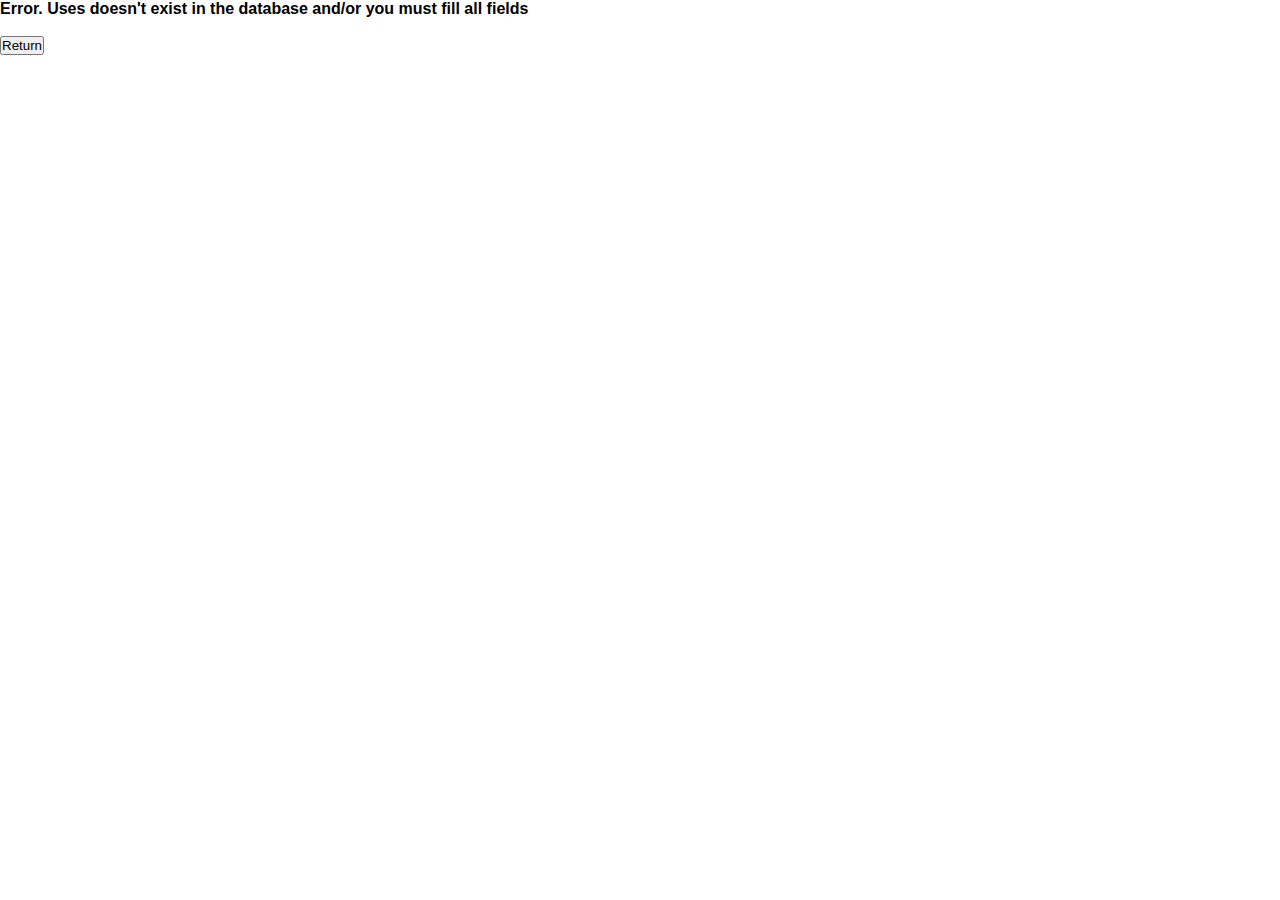
<file: error_login.html>
<!DOCTYPE html>
<head>
    <meta charset="UTF-8">
    <link rel = "stylesheet" type="text/css" href="styles.css" />
    <title>Login Error</title>
</head>
<body>
    <section class="error-login">
        <h4> Error. Uses doesn't exist in the database and/or you must fill all fields</h4><br>
          <button class="single-button" value="Return" onclick="window.location.href='login.html'">Return</button>
    </section>
</body>
</html>
</file>
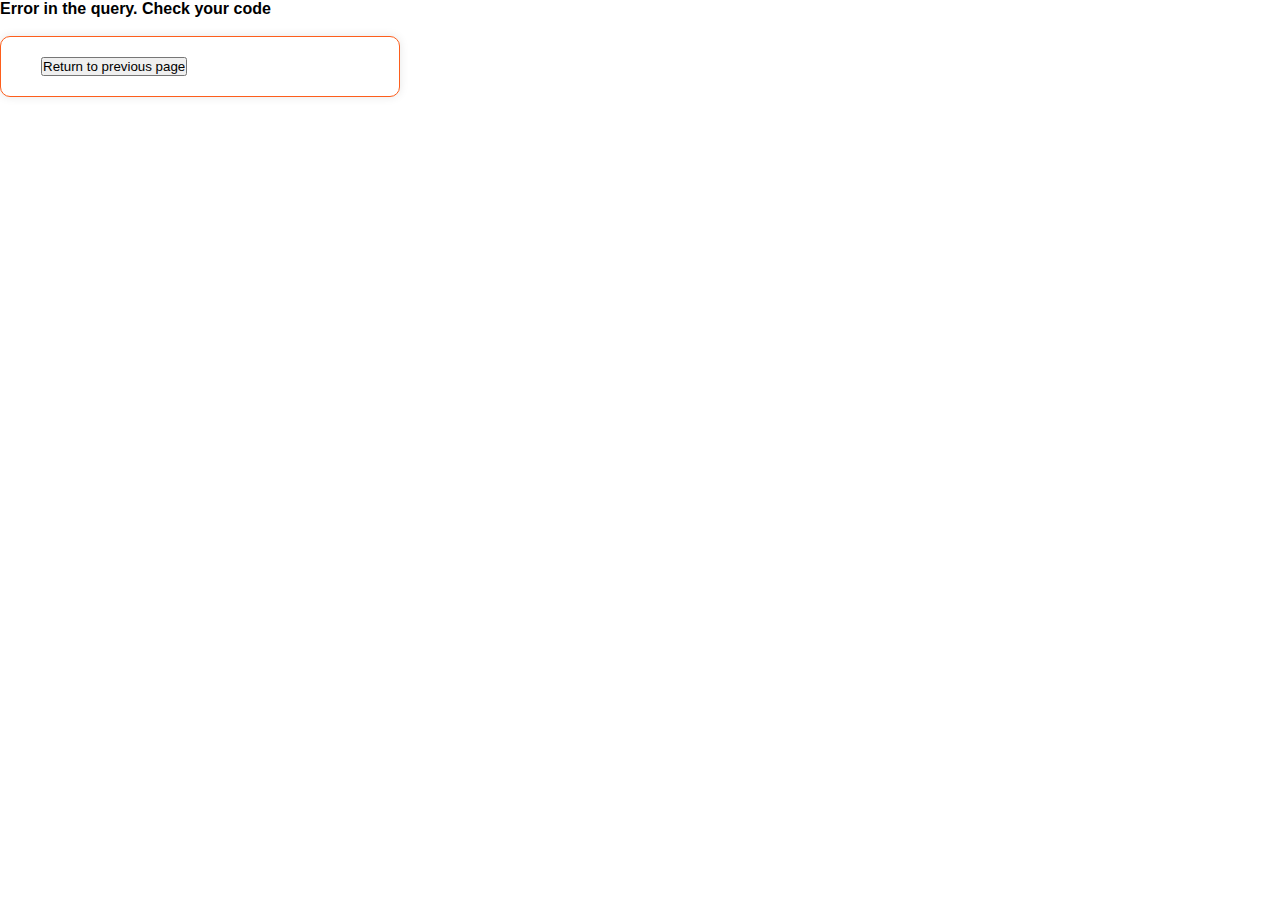
<file: query_error.html>
<!DOCTYPE html>
<html lang="en">
<head>
    <meta charset="UTF-8">
    <meta http-equiv="X-UA-Compatible" content="IE=edge">
    <meta name="viewport" content="width=device-width, initial-scale=1.0">
    <link rel = "stylesheet" type="text/css" href="styles.css" />
    <title>Login Error</title>
</head>
<body>
    <section class="error-login">
        <h4> Error in the query. Check your code</h4><br>
         <!--  <button class="single-button" value="Return" onclick="window.location.href='login.html'">Return</button> -->
          <form><input type="button" class="single-button" value="Return to previous page" onClick="javascript:history.go(-1)"></form>
    </section>
</body>
</html>
</file>
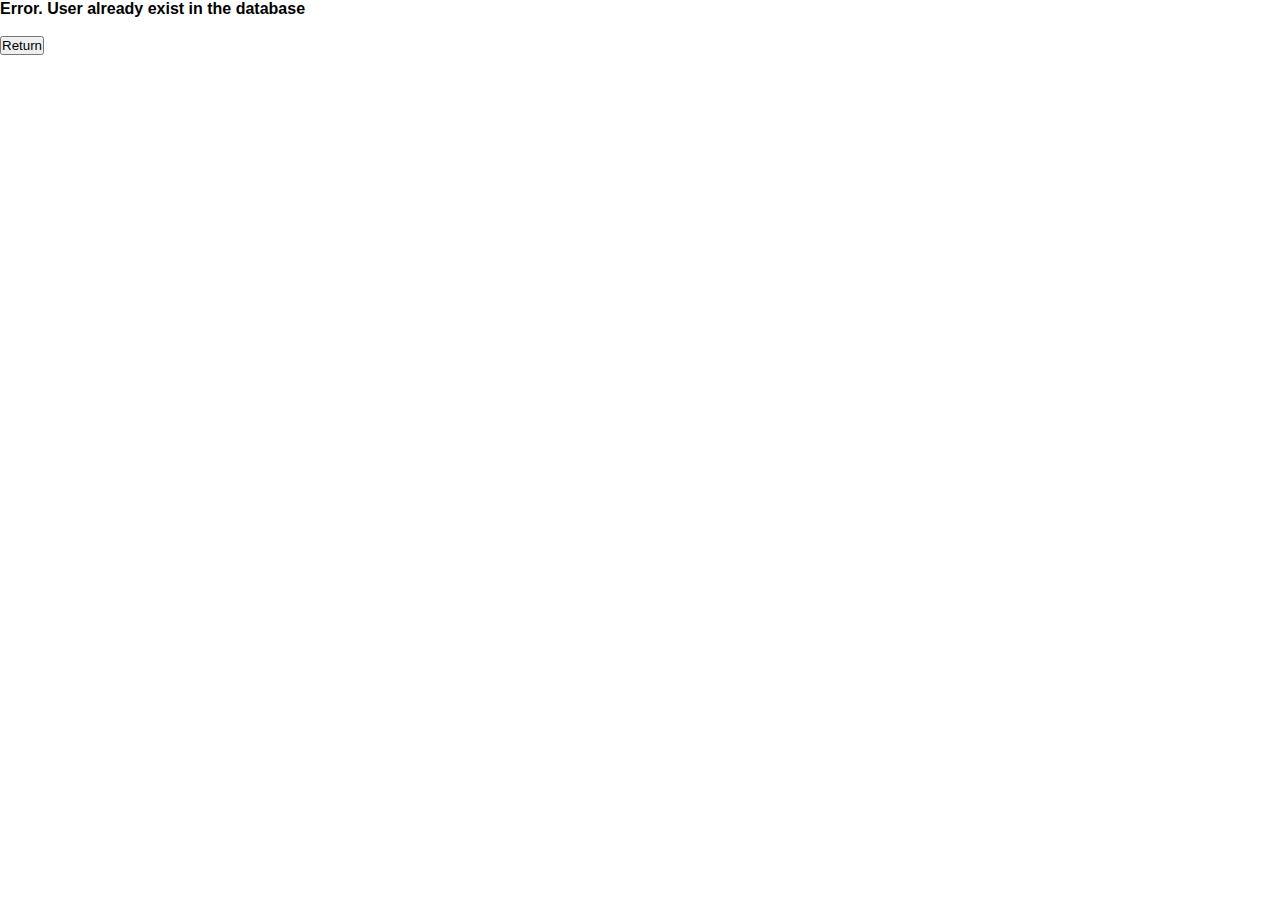
<file: user_exist.html>
<!DOCTYPE html>
<html lang="en">
<head>
    <meta charset="UTF-8">
    <meta http-equiv="X-UA-Compatible" content="IE=edge">
    <meta name="viewport" content="width=device-width, initial-scale=1.0">
    <link rel = "stylesheet" type="text/css" href="styles.css" />
    <title>Login Error</title>
</head>
<body>
    <section class="error-login">
        <h4> Error. User already exist in the database</h4><br>
          <button class="single-button" value="Return" onclick="window.location.href='signup.html'">Return</button>
    </section>
</body>
</html>
</file>
<file: styles.css>
* {
    box-sizing: border-box;
    margin: 0;
    padding: 0;
}

body {
    font-family: "Lexend", sans-serif;
}

/* Header section*/
.header {
    background-color: #222222;
    display: flex;
    justify-content: center;
    padding: 1em;
    top: 0px;
    position: sticky;
    z-index: 9999;
}

.header-content {
    display: flex;
    justify-content: space-between;
    align-items: center;
    max-width: 1350px;
    width: 100%;
}

.logo-container {
    display: flex;
    align-items: center;
}

.logo {
    max-width: 180px;
    height: auto;
    padding-top: 5px;
}

.nav-menu {
    display: flex;
}

.menu-list {
    display: flex;
    align-items: center;
    list-style: none;
}

.menu-item {
    margin-left: 2em;
}

.menu-item a {
    text-decoration: none;
    color: white;
    transition: color 0.3s ease;
    padding: 9px 15px;
    border-radius: 5px;
}

.menu-item a:hover{
    color: #FD5E1C;
}

.menu-item .login {
    padding: 9px 20px;
    border: 2px rgb(87, 87, 87) solid;
    font-weight: bold;
}

.menu-item .login:hover {
    border: 2px #fff solid;
}

.menu-item .signup {
    background-color: #FD5E1C;
    padding: 10px 20px;
    font-weight: bold;
}

.menu-item .signup:hover{
    background-color: #fff;
}

/* Top Banner section*/

.banner {
    background-image: url("images/aaabstract2.jpeg"),linear-gradient(to left bottom, #FD5E1C, #fd6e39, #fd692f, #fd6325, #fd5d19, #fe6313, #ff690a, #ff6f00, #ff8100, #ff9100, #ffa100, #ffb100);
    background-blend-mode: multiply;
    background-size: cover;
    color: white;
    display: flex;
    justify-content: center;
    align-items: center;
    height: 80svh;
    border-bottom-left-radius: 50% 5%;
    border-bottom-right-radius: 50% 5%;
}


.banner-content {
    text-align: center;
    padding: 20px;
}

.banner-title {
    font-size: 2.5em;
    margin-bottom: 20px;
}

.banner-subtitle {
    font-size: 1.5em;
    margin-bottom: 30px;
}

.banner-actions {
    display: flex;
    justify-content: center;
}

.action-button {
    background-color: white;
    color: #FF7F00;
    border: none;
    border-radius: 5px;
    padding: 10px 20px;
    margin: 0 10px;
    text-decoration: none;
    font-weight: bold;
    cursor: pointer;
    transition: background-color 0.3s ease;
    transition: scale 0.3s ease;
}

.action-button:hover {
    background-color: #222222;
    color: white;
    scale: 1.1;
    transition: scale 0.3s ease;

}

/* About section*/
.text-section {
    width: 100%;
    display: flex;
    padding: 20px 20px;
}

.text-content {
    max-width: 1040px;
    background-color: #fff6f1;
    padding: 20px 40px;
    margin: 0 auto;
    border-radius: 20px;
    overflow: hidden;
    display: flex;
    flex-wrap: wrap;
    gap: 20px;
    justify-content: center;
    align-items: center;

}

.text-details {
    flex: 1;
    padding: 20px;
    order: 1; /* Ensures the text block comes first in flex display */
}

.text-title {
    font-size: 2.5em;
    color: #FF7F00;
    margin-bottom: 20px;
}

.text-desc {
    font-size: 1.2em;
    color: #333;
}

.about-image {
    flex: 1;
    overflow: hidden;
    border-radius: 20px; 
    aspect-ratio: 1 / 0.6; 
    height: 100%;
    order: 2;
}

.about-image img {
    width: 100%;
    height: 100%;
    object-fit: cover;
    transition: transform 0.3s ease-in-out;
}

.about-image:hover img {
    transform: scale(1.1);
}

/* Default (desktop) */
.mobile-only {
    display: none;
}

@media (min-width: 769px) {
    .text-content {
        flex-direction: row;
    }
}
  
@media screen and (max-width: 768px) {

    .desktop-only {
        display: none;
    }
    .mobile-only {
        display: block;
    }
    
    .header-content {
        flex-direction: column;
    }

    .nav-menu {
        flex-direction: column;
        align-items: center;
        justify-content: space-between;
        padding-top: 20px;
    }

    .menu-item {
        margin-bottom: 1em;
        margin-left: 1em;
    }

    .menu-item a {
        text-align: center;
        font-size: 1rem;
    }

    .text-content {
        flex-direction: column;
    }

    .about-image {
        width: 100%;
        padding: 0px;
    }

    .text-details {
        height: auto;
        padding-bottom: 20px;
        flex: 0;
    }

    .signup-fullwidth {
        width: 100%;
        padding-bottom: 10px;
        padding-top: 5px;
    }

    .signup-fullwidth .signup {
        background-color: #FD5E1C;
        font-weight: bold;
    }
    
    .signup-fullwidth .signup:hover {
        background-color: #fff;
    }
    
    .signup-fullwidth a {
        text-decoration: none;
        color: white;
        font-size: 1rem;
        padding: 13px 20px;
        transition: color 0.3s ease;
        border-radius: 5px;
        display: flex;
        justify-content: center; 
        width: 100%; 
    }

    .banner {
        height: 60svh;
    }

    .login-form, .signup-form {
        width: 100%;
        height: 100%;
        flex-direction: column;
        padding-bottom: 40px;
    }
}

/* Agent grid section*/

.agent-grid {
    display: grid;
    grid-template-columns: repeat(auto-fit, minmax(270px, 1fr));
    gap: 20px;
    justify-items: center;
    padding: 20px;
    max-width: 1100px;
    margin: 0 auto;
}
.agent-card {
    position: relative;
    overflow: hidden;
    margin: 10px;
    min-width: 230px;
    max-width: 315px;
    width: 100%;
    color: #ffffff;
    text-align: left;
    line-height: 1.4em;
    background-color: #222222;
    border-radius: 20px;
}

.agent-card * {
    -webkit-box-sizing: border-box;
    box-sizing: border-box;
    -webkit-transition: all 0.25s ease;
    transition: all 0.25s ease;
}

.agent-cover {
    height: 140px;
    background-size: cover;
    background-position: center;
}

.agent-content {
    width: 100%;
    background-color: #222222;
    padding: 25px;
    position: relative;
}

.agent-content:before {
    position: absolute;
    content: '';
    bottom: 100%;
    left: 0;
    width: 0;
    height: 0;
    border-style: solid;
    border-width: 55px 0 0 400px;
    border-color: transparent transparent transparent #222222;
  }

.agent-profile {
    border-radius: 50%;
    position: absolute;
    bottom: 100%;
    left: 25px;
    z-index: 1;
    max-width: 90px;
    opacity: 1;
    box-shadow: 0 0 15px rgba(0, 0, 0, 0.3);
}

.agent-content h2 {
    margin: 0 0 5px;
    font-weight: bold;
}

.agent-content h2 span {
    display: block;
    font-size: 0.5em;
    color: #FD5E1C;
    padding-top: 5px;
}

.agent-content p {
    margin: 0 0 10px;
    font-size: 0.8em;
    letter-spacing: 1px;
    opacity: 0.8;
    display: -webkit-box;
    -webkit-line-clamp: 3;
    -webkit-box-orient: vertical;
    overflow: hidden;
    text-overflow: ellipsis;
}


.agent-action {
    padding: 7px;
    color: #ffffff;
    font-size: 0.7em;
    text-transform: uppercase;
    margin: 10px 0;
    display: inline-block;
    opacity: 1;
    width: 47%;
    text-align: center;
    text-decoration: none;
    font-weight: bold;
    transition: color 0.3s ease;
    border-radius: 5px;
    transition: scale 0.3s ease;
}

.hire-agent {
    margin-right: 4%;
    background-color: #FD5E1C;
    transition: background-color 0.5s ease, color 0.5s ease;
}

.agent-action:hover {
    scale: 1.1;
    transition: scale 0.3s ease;
}


.hire-button {
    margin-right: 4%;
    background-color: #FD5E1C;
}

.pro {
	color: #231E39;
	background-color: #fee20b;
	border-radius: 3px;
	font-size: 14px;
	font-weight: bold;
	padding: 3px 7px;
	position: absolute;
	top: 30px;
	right: 30px;
}

/* Contact section*/

.contact-section {
    width: 100%;
    max-width: 1100px;
    padding: 20px;
    margin: 0 auto;
    box-sizing: border-box;
}

.contact-title {
    font-size: 2em;
    margin-bottom: 20px;
    text-align: center;
}

.contact-description {
    font-size: 1.2em;
    margin-bottom: 20px;
    text-align: center;
    max-width: 700px;
    margin: 0 auto;
}

.contact-info {
    display: grid;
    grid-template-columns: repeat(auto-fit, minmax(350px, 1fr));
    text-align: left;
    gap: 20px;
    padding: 50px 0;
}

.contact-phone,
.contact-email,
.contact-address,
.contact-hours {
    font-size: 1em;
    line-height: 1.5;
    background-color: #fff6f1;
    border-radius: 20px;
    padding: 2em;

    display: flex;
    align-items: center;
    gap: 10px;

    > h3 {
        font-size: 1.5em;
        padding-bottom: 10px;
    }

    > i {
        color: #FD5E1C;
        padding-right: 20px;
    }

    >
    div {
        display: flex;
        flex-direction: column;
    }
}

.contact-item {
    display: flex;
    align-items: center;
    gap: 10px;
}


.contact-item div {
    display: flex;
    flex-direction: column;
}

/* Footer section*/
footer p {
    width: 100%;
    text-align: center;
    margin: 0 auto;
    padding: 10px;
}

.sticky-footer {
    position: sticky;
    bottom: 0;
}

/* Features Section*/
.features-section {
    background-color: #fff;
    text-align: center;
}

.section-content {
    padding: 20px 20px;
    max-width: 1100px;
    margin: 0 auto;
    margin-top: 30px;
}

.section-title {
    font-size: 2em;
    color: #FF7F00;
    margin-bottom: 20px;
    text-align: center;
}

.section-subtitle {
    font-size: 1.2em;
    color: #333;
    margin-bottom: 40px;
    text-align: center;

}

.card-grid {
    display: grid;
    grid-template-columns: repeat(3, 1fr);
    gap: 30px;
}

.card {
    background-color: #fff6f1;
    border-radius: 20px;
    padding: 20px;
    text-align: center;
}

.card-image {
    width: 100%;
    height: 200px;
    object-fit: cover;
    border-radius: 15px;
}

.card-title{
    padding: 20px;
}
.card-desc {
    padding: 10px;
}

.agentgrid-header {
    padding-top: 40px;
}

@media screen and (max-width: 768px) {
    .card-grid {
        grid-template-columns: 1fr;
    }
}

.login-form {
    display: flex;
    flex: 1;
    justify-content: center;
    align-items: center;
    height: 80vh;
    padding: 40px 20px;
    flex-direction: column;

    > h2 {
        font-size: 2em;
        margin-bottom: 10px;
    }
}

.signup-form {
    display: flex;
    justify-content: center;
    align-items: center;
    height: 100%;
    padding: 40px 20px;
    flex-direction: column;

    > h2 {
        font-size: 2em;
        margin-bottom: 10px;
    }
}

form {
    border: 1px solid #FD5E1C;
    padding: 20px 40px;
    width: 400px;
    background-color: #fff;
    box-shadow: 0px 0px 10px 0px rgba(0,0,0,0.1);
    border-radius: 10px;
}

form p {
    color: #545454;
    font-size: x-small;
    padding: 10px;
}

label {
    display: block;
    margin-top: 15px;
    color: #222222;
    font-size: small;
}

label:last-child {
    margin-top: 0;
}

.terms-container {
    display: flex;
    align-items: center;
    padding-top: 20px;
}

.terms-container input {
    margin-right: 10px;
}

input[type="text"], input[type="email"], input[type="password"], input[type="tel"] {
    width: 100%;
    padding: 15px;
    margin-top: 5px;
    border-radius: 5px;
    border: 1px solid #454545;

}

input:focus {
    outline: none;
    border: 1px solid #FD5E1C;
}

input[type="submit"] {
    display: block;
    width: 100%;
    padding: 15px;
    margin-top: 20px;
    background-color: #FD5E1C;
    color: #fff;
    border: none;
    cursor: pointer;
    border-radius: 5px;
}

input[type="submit"]:hover {
    background-color: #222;
}

/* Style for the new subpage */
.agent-grid-subpage {
    display: grid;
    grid-template-columns: repeat(auto-fit, minmax(270px, 1fr));
    gap: 20px;
    justify-items: center;
    padding: 20px;
    max-width: 1200px;
    margin: 0 auto;
    margin-bottom: 40px;
}

.agent-card-subpage {
    position: relative;
    overflow: hidden;
    margin: 10px;
    min-width: 230px;
    max-width: 315px;
    width: 100%;
    color: #ffffff;
    text-align: left;
    line-height: 1.4em;
    background-color: #222222;
    border-radius: 20px;
}

.text-section-subpage {
    text-align: center;
    padding: 1em 2em 2em 2em;
    width: 100%;
}

.text-content-subpage {
    width: 100%;    
    margin: 0 auto;
}

.search-input-container {
    width: 100%;
    max-width: 600px;
    margin: 0 auto;
    padding: 1em 0;
}

.search-input {
    width: 100%;
    padding: 1em;
    border: 2px solid #ddd;
    border-radius: 10px;
    font-size: 1em;
}

.search-input:focus {
    border: 2px solid #555;
}

/* Only apply smooth scrolling when the user hasn't set their motion preference to "reduce" */
@media (prefers-reduced-motion: no-preference) {
    html {
      scroll-behavior: smooth;
    }
  }
  
  /* Offset the element scrolled to */
  section {
    scroll-margin-top: 5rem;
  }

  select {
    width: 100%;
    padding: 10px;
    margin-bottom: 10px;
    border-radius: 5px;
    margin-top: 5px;
    border: 1px solid #454545;
  }

.unhire-agent {
    /*red background for button, white text and add transition */
    background-color: #cb4242!important;
    color: #fff!important;
    transition: all 0.3s ease-in-out!important;
    border: none!important;
}

.agent-grid-hired {
    display: grid;
    justify-content: space-between;
    border-radius: 0 0 20px 20px;
    max-width: 1040px;
    background-color: #d9ffed;
    padding: 30px;
    margin: 0 auto;
    overflow: hidden;
    gap: 10px;
    justify-content: start;
    align-items: center;
}


@media (max-width: 767px) {
    .agent-grid-hired .agent-card {
        flex-basis: 100%; /* Stack on smaller screens */
    }
}

.text-title-hired {
    max-width: 1040px;
    align-items: center;
    margin: 0 auto;
    border-radius: 20px 20px 0 0;
    font-size: 2.5em;
    color: #4f8a6e;
    padding-top: 20px;
    background-color: #d9ffed;
}

.hero {
    width: 100%;
    padding: 30px 30px 0px 30px;
    text-align: center;
}

.hero-content {
    max-width: 1040px;
    background-color: #ececec;
    padding: 20px 20px;
    margin: 0 auto;
    border-radius: 20px;
    overflow: hidden;
    display: flex;
    flex-wrap: wrap;
    gap: 20px;
    justify-content: center;
    align-items: center;
}

.agent-action-homepage {
    padding: 7px;
    color: #ffffff;
    font-size: 0.7em;
    text-transform: uppercase;
    margin: 10px 0;
    display: inline-block;
    opacity: 1;
    width: 100%;
    text-align: center;
    text-decoration: none;
    font-weight: bold;
    transition: color 0.3s ease;
    border-radius: 5px;
    transition: scale 0.3s ease;
}

.signuporregister{
    padding: 7px 7px 20px 7px;
    color: #FD5E1C;
    font-size: 1em;
    width: 100%;
    text-align: center;
    text-decoration: none;
    font-weight: bold;
    transition: color 0.3s ease;
    transition: scale 0.3s ease;
}

.faq-section
{
  width: 100%;
  margin: 0 auto;
  display: flex;
  flex-direction: column;
  align-items: center;
  padding: 2rem;
}

.title
{
  font-size: 3rem;
  margin: 2rem 0;
}

.faq
{
  max-width: 1040px;
  margin-top: 2rem;
  padding-bottom: 1rem;
  border-bottom: 2px solid #282727;
  cursor: pointer;
}

.question
{
  display: flex;
  justify-content: space-between;
  align-items: center;
}

.question h3
{
  font-size: 1.8rem;
}

.answer
{
  max-height: 0;
  overflow: hidden;
  transition: max-height 0.5s ease-in-out;
}

.answer p
{
  padding-top: 1rem;
  line-height: 1.6;
  font-size: 1rem;
}

.faq.active .answer
{
  max-height: 500px;
}

/* delete modal */
.modal {
    display: flex;
    flex-direction: column;
    justify-content: center;
    align-items: center;
    gap: 0.4rem;
    max-width: 350px;
    padding: 1.3rem;
    min-height: 250px;
    position: fixed;
    z-index: 2;
    top: 50vh;
    background-color: white;
    border: 1px solid #ddd;
    border-radius: 15px;
  }
  
  .modal .flex {
    display: flex;
    align-items: flex-start;
    justify-content: space-between;
    flex-direction: column;
    gap: 10px;
  }
  
  .modal p {
    font-size: 0.9rem;
    color: #777;
    margin: 0.4rem 0 0.2rem;
    text-align: center;
  }

  .modal h3 {
    text-align: center;
    font-weight: bold;
  }
  
  .modal-button {
    display: inline-block;
    padding: 0.8rem 1.4rem;
    font-weight: 700;
    background-color: red;
    color: white;
    border-radius: 5px;
    text-align: center;
    font-size: 1em;
    cursor: pointer;
    border: none;
    font-weight: 800;
    margin: 0 auto;
  }

  .btn-open {
    text-align: center; 
    margin: 0 auto 20px auto; 
    font-size: small;
    display: block;
    color: red;
    background-color: transparent;
    border: none;
    cursor: pointer;
    padding: 5px;;
    }
  
  .btn-close {
    padding: 0.5rem 0.7rem;
    background: #eee;
    border-radius: 50%;
    cursor: pointer;
    border: none;
  }
  
  .overlay {
    position: fixed;
    top: 0;
    bottom: 0;
    left: 0;
    right: 0;
    width: 100%;
    height: 100%;
    background: rgba(0, 0, 0, 0.5);
    backdrop-filter: blur(3px);
    z-index: 1;
  }
  
  .hidden {
    display: none;
  }

  .delete-modal {
    display: flex;
    flex-direction: column;
    align-items: center;
    justify-content: center;
    color: #222;
  }
</file>
